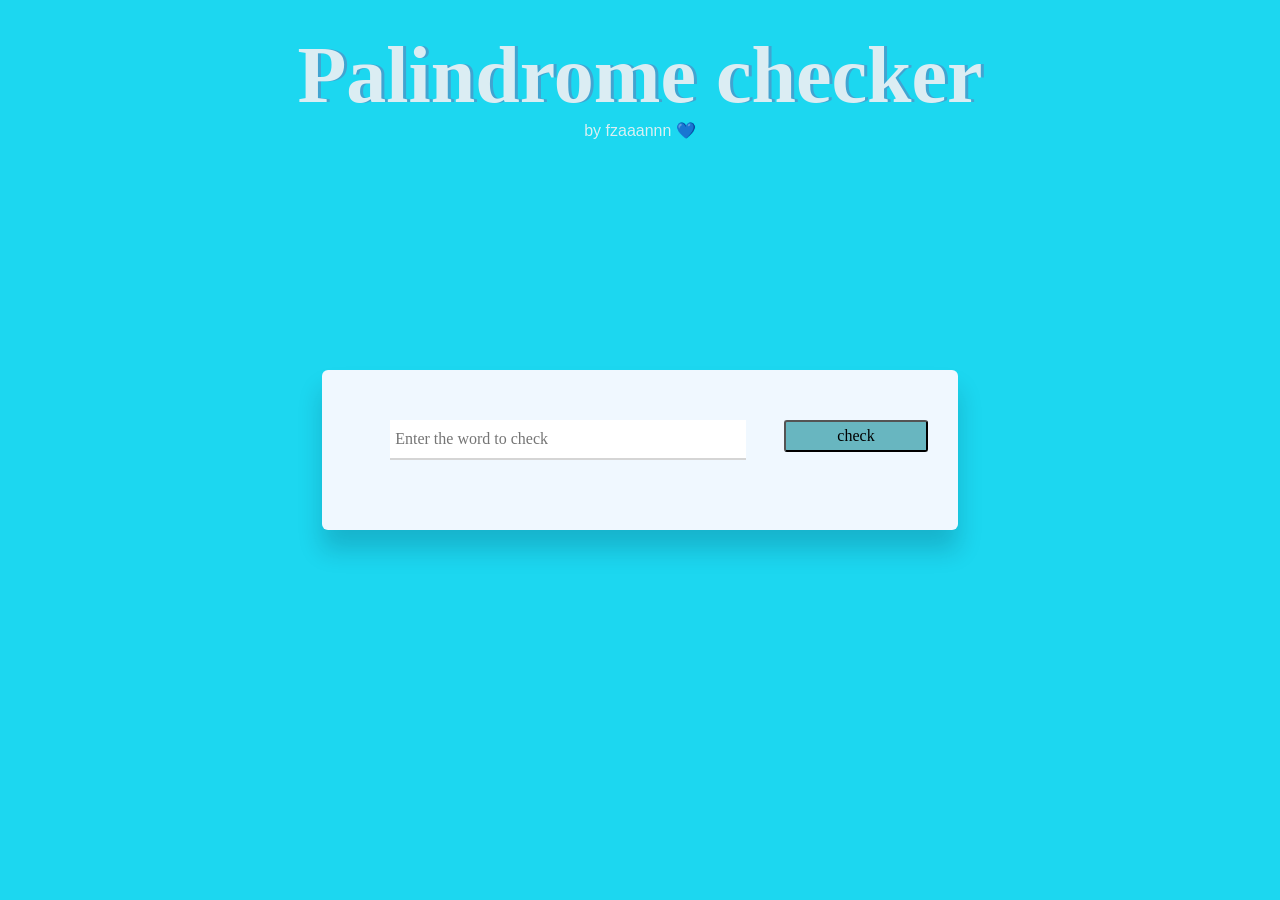
<file: index.html>
<!DOCTYPE html>
<html lang="en">
<head>
    <meta charset="UTF-8">
    <meta http-equiv="X-UA-Compatible" content="IE=edge">
    <meta name="viewport" content="width=device-width, initial-scale=1.0">
    <title>PalindromeChecker</title>
    <link rel="stylesheet" href="palindrome.css">
   <link rel="stylesheet" href="https://fonts.googleapis.com/css2?family=Material+Symbols+Rounded:opsz,wght,FILL,GRAD@20..48,100..700,0..1,-50..200" />
</head>
<body>
    <h1 id="title">Palindrome checker</h1>
    <div class="container">
    <input type="text" id="text_input" placeholder="Enter the word to check">
    
    <button id="btn">check</button>
    <p id="result"></p>
    </div>
   
    
      
<script src="palindrome.js"></script>

</body>
<footer>
    by fzaaannn 💙 
   </footer>
</html>
</file>
<file: palindrome.css>
*,
*:before,
*:after{
padding:0;
margin:0;
box-sizing:borger-box;
}


body{
  background-color: #1cd7f0;
  text-align: center;
  text-emphasis-color: 🍎 ;
}
h1 {
  margin-top: 30px;
  font-size: 5rem;
  color: #DBEDF3;
  font-family: "Arvo", cursive;
  text-shadow: 3px 0 #41a4d1;

}
.container{
  
  width: 45%;
  min-width: 200px;
   min-height: 20px;
  background-color: aliceblue;
  padding: 50px 30px;
 
  position: absolute;
  transform: translate(-50%,-50%);
  left:50%;
  top: 50%;
  border-radius: 6px;
  box-shadow: 0 20px 25px rgba(6, 22, 46, 0.18);


}
  .container *{
    font-family: serif;
     outline: none;
     font-size: 16px;
     
  }
  input{
    width: 60%;
    border: none;
    border-bottom: 2px solid #d5d5d5;
    padding :10px 5px;
    font-style: normal;
    font-weight: 500;
  }
  input:focus{
    border-bottom: 2px solid #0df0f0;
  }
  button{
    width: 25%;
    float: right;
    padding: 5px 10px;
    text-align:center ;
    background-color:hsl(187, 41%, 58%) ;
 border-radius: 3px;
 font-weight:400;
  }
  P{
    margin: 20px;
    text-align: center;
    color: rgb(24, 90, 90);
    font-weight: 400;
  }
  footer {
    color: #DBEDF3;
    font-family: sans-serif;
    text-shadow:  1px 0 #04e0f0;
  }
</file>
